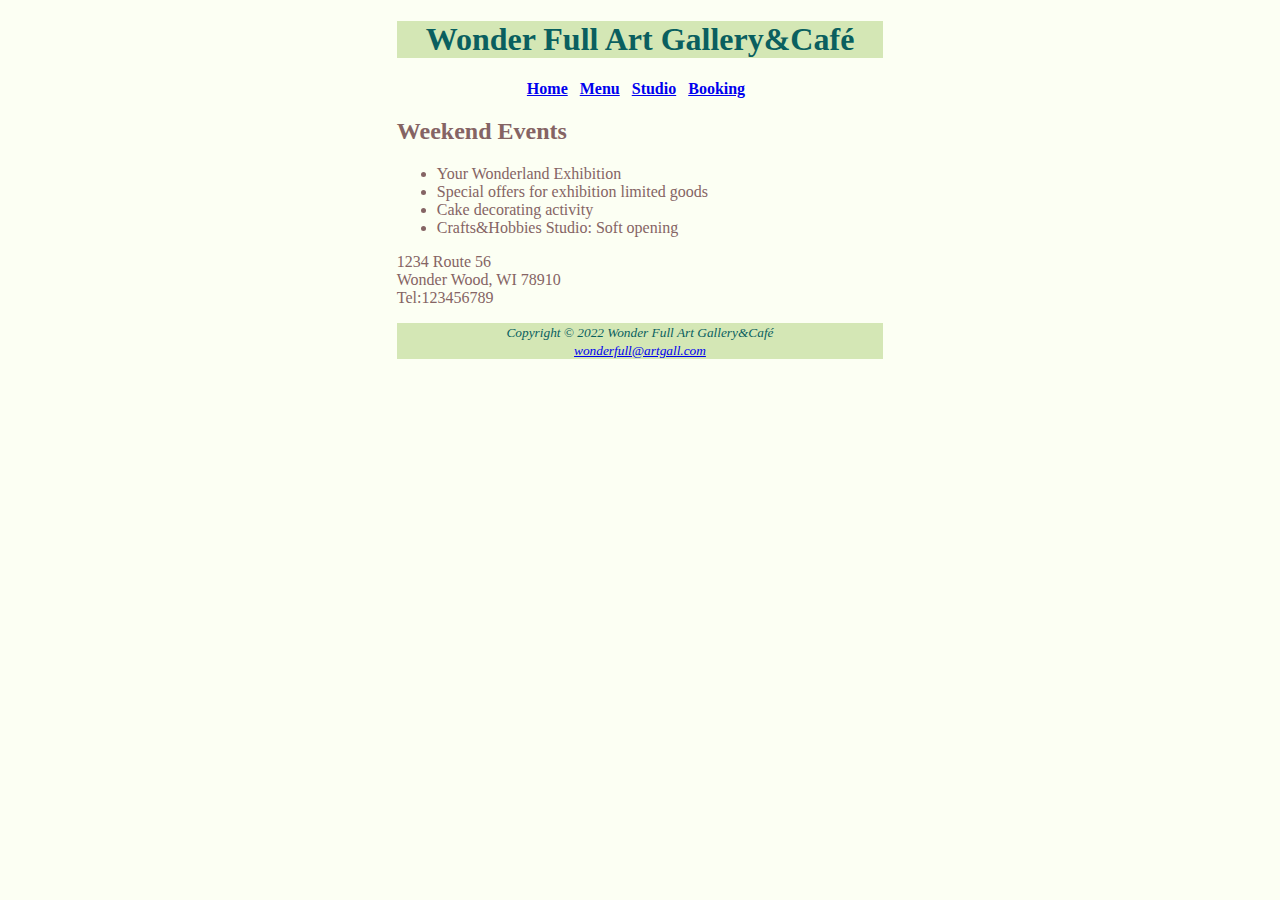
<file: index.html>
<!DOCTYPE html>
<html lang="en">
  <head>
    <meta charset="utf-8">
    <meta name="viewport" content="width=device-width">
    <title>SF220-AS3-2743</title>
    <link href="style.css" rel="stylesheet" type="text/css" />
  </head>
  <body>
    <header>
      <h1>Wonder Full Art Gallery&Café</h1>
    </header>  
    <nav>
      <a href="index.html"><b>Home</b></a> &nbsp;
      <a href="menu.html"><b>Menu</b></a> &nbsp;
      <a href="studio.html"><b>Studio</b></a> &nbsp;
      <a href="booking.html"><b>Booking</b></a> &nbsp;
    </nav>
    <main>
      <h2>Weekend Events</h2>
      <ul>
        <li>Your Wonderland Exhibition</li>
        <li>Special offers for exhibition limited goods</li>
        <li>Cake decorating activity</li>
        <li>Crafts&Hobbies Studio: Soft opening </li>
      </ul>
      <p>
        1234 Route 56 
        <br>
        Wonder Wood, WI 78910
        </br>
        Tel:123456789
      </p>
    </main>
    <footer>
      <i><small>
        Copyright &copy; 2022 Wonder Full Art Gallery&Café
        <br>
        <a href="mailto:wonderfull@artgall.com">wonderfull@artgall.com</a>
        </br>
      </small></i>
    </footer>
  </body>
</html>
</file>
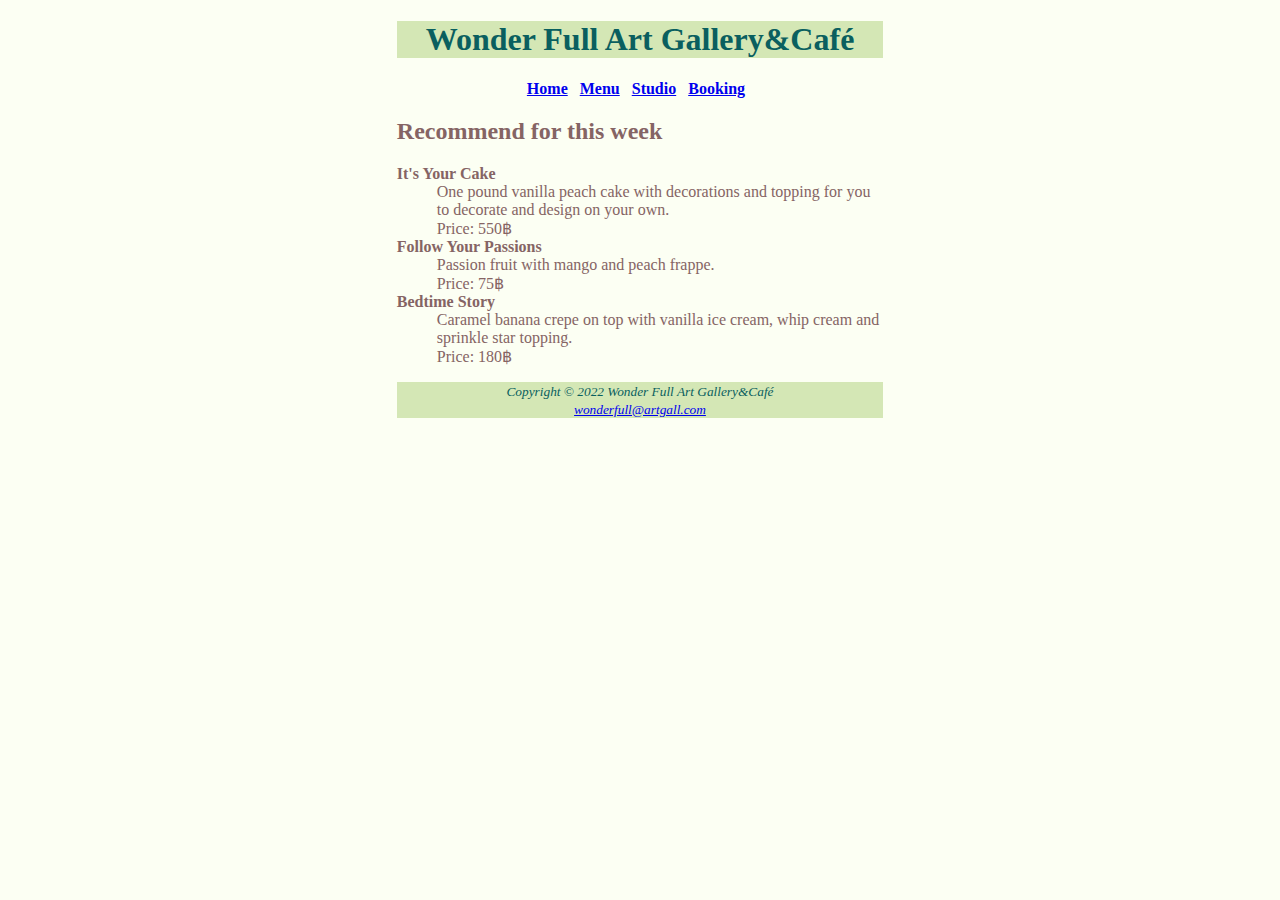
<file: menu.html>
<!DOCTYPE html>
<html lang="en">
  <head>
    <meta charset="utf-8">
    <meta name="viewport" content="width=device-width">
    <title>SF220-AS3-2743</title>
    <link href="style.css" rel="stylesheet" type="text/css" />
  </head>
  <body>
    <header>
      <h1>Wonder Full Art Gallery&Café</h1>
    </header>  
    <nav>
      <a href="index.html"><b>Home</b></a> &nbsp;
      <a href="menu.html"><b>Menu</b></a> &nbsp;
      <a href="studio.html"><b>Studio</b></a> &nbsp;
      <a href="booking.html"><b>Booking</b></a> &nbsp;
    </nav>
    <main>
      <h2>Recommend for this week</h2>
      <dl>
        <dt><b>It's Your Cake</b></dt>
          <dd>One pound vanilla peach cake with decorations and topping for you to decorate and design on your own.</dd>
          <dd>Price: 550฿</dd>
        <dt><b>Follow Your Passions</b></dt>
          <dd>Passion fruit with mango and peach frappe.</dd>
        <dd>Price: 75฿</dd>
        <dt><b>Bedtime Story</b></dt>
          <dd>Caramel banana crepe on top with vanilla ice cream, whip cream and sprinkle star topping.</dd>
          <dd>Price: 180฿</dd>
      </dl>
    </main>
    <footer>
      <i><small>
        Copyright &copy; 2022 Wonder Full Art Gallery&Café
        <br>
        <a href="mailto:wonderfull@artgall.com">wonderfull@artgall.com</a>
        </br>
      </small></i>
    </footer>
  </body>
</html>
</file>
<file: style.css>
body {
  color:rgb(133, 100, 100);
  background-color:rgb(252, 255, 243);
  width: 38%;
  margin-left: auto;
  margin-right: auto;
}

h1 {
  color:rgb(10, 95, 95);
  background-color:rgb(212, 231, 181);
  text-align: center 
}

nav {text-align: center}

footer {
  color: rgb(10, 95, 95);
  background-color: rgb(212, 231, 181);
  text-align: center
}
</file>
